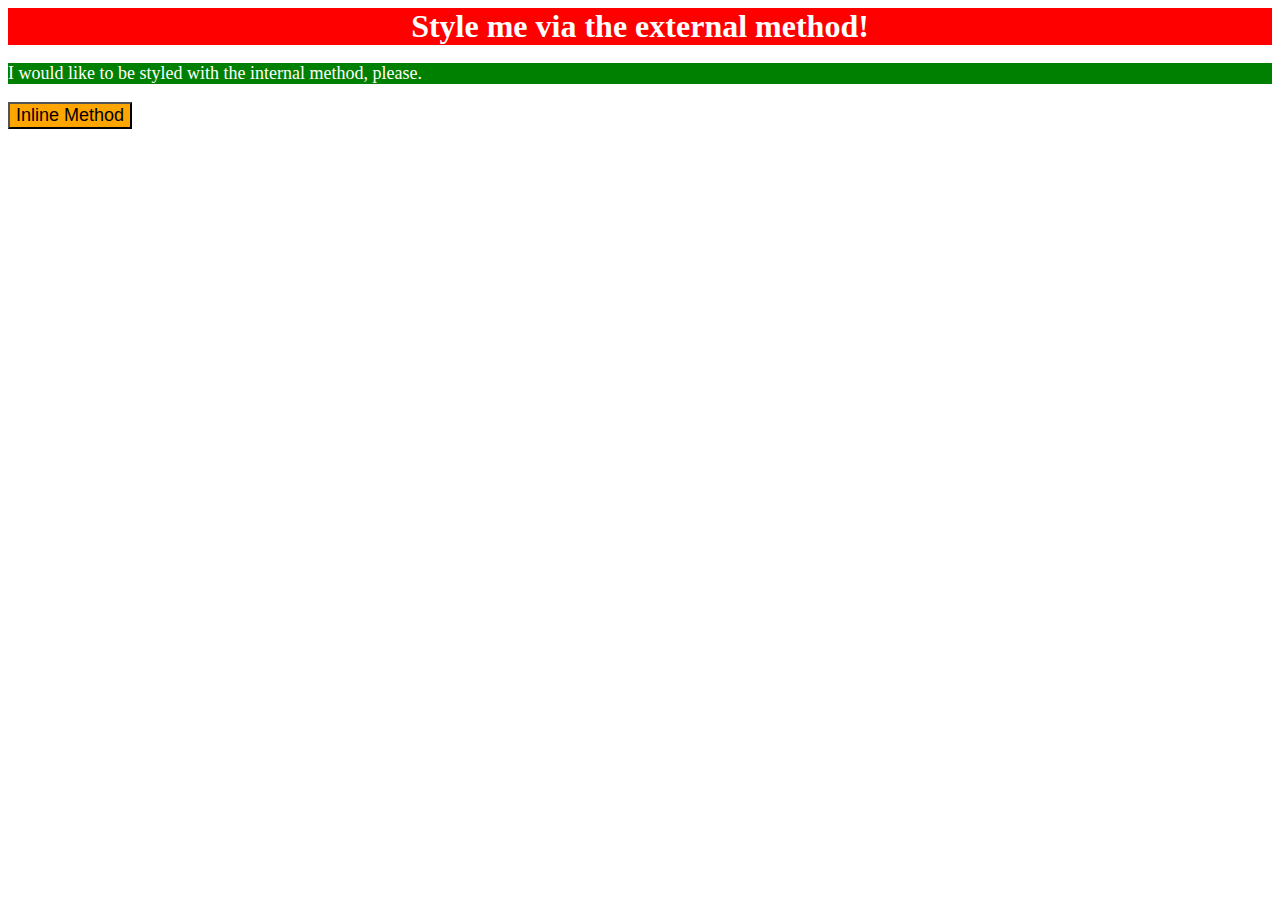
<file: foundations/intro-to-css/01-css-methods/index.html>
<!DOCTYPE html>
<html lang="en">

<head>
  <meta charset="UTF-8">
  <meta http-equiv="X-UA-Compatible" content="IE=edge">
  <meta name="viewport" content="width=device-width, initial-scale=1.0">
  <title>Methods for Adding CSS</title>
  <style>
    p {
      background-color: green;
      color: white;
      font-size: 18px;
    }
  </style>
  <link rel="stylesheet" href="styles.css">
</head>

<body>
  <div>Style me via the external method!</div>
  <p>I would like to be styled with the internal method, please.</p>
  <button style="background-color: orange; font-size: 18px;">Inline Method</button>
</body>

</html>
</file>
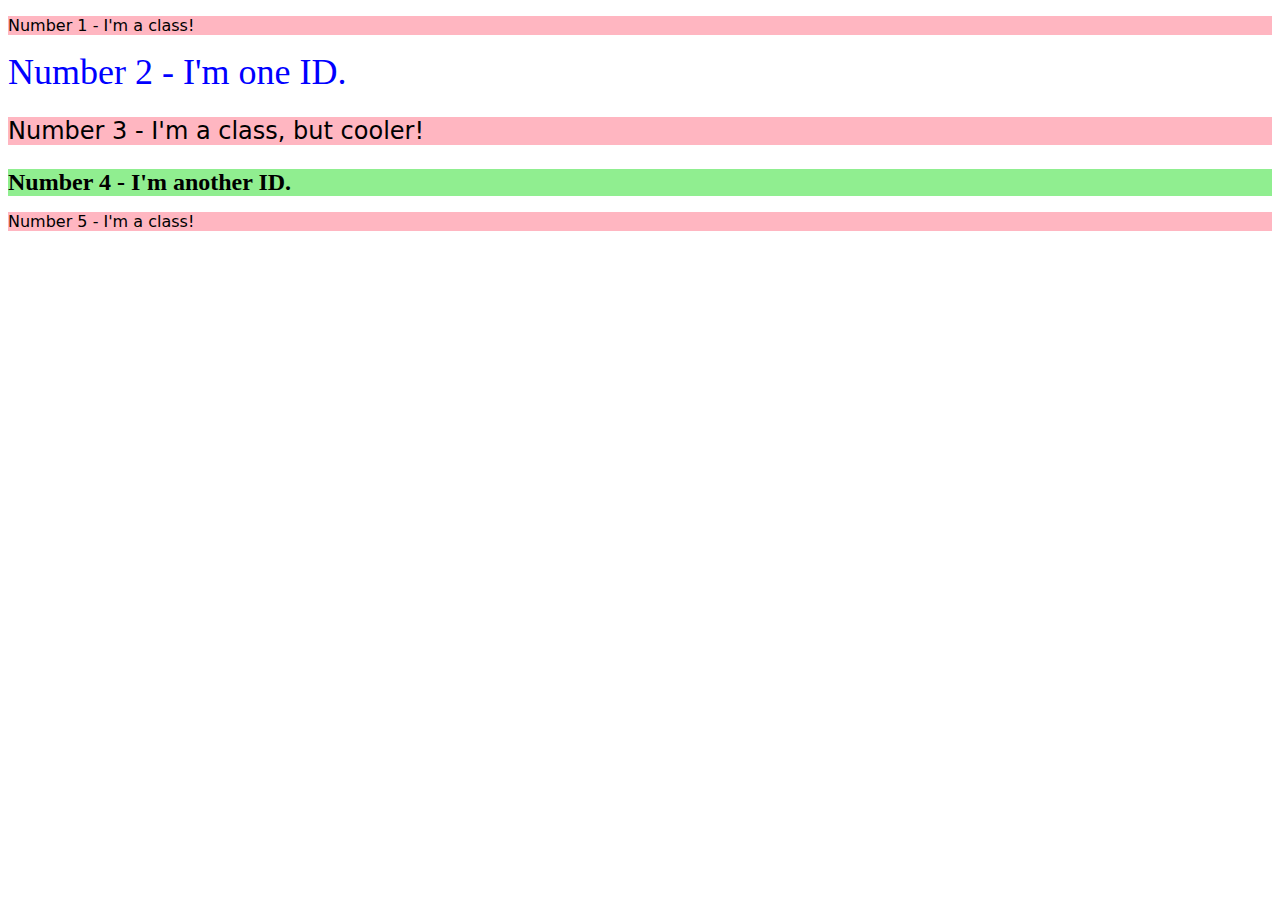
<file: foundations/intro-to-css/02-class-id-selectors/index.html>
<!DOCTYPE html>
<html lang="en">

<head>
  <meta charset="UTF-8">
  <meta http-equiv="X-UA-Compatible" content="IE=edge">
  <meta name="viewport" content="width=device-width, initial-scale=1.0">
  <title>Class and ID Selectors</title>
  <link rel="stylesheet" href="style.css">
</head>

<body>
  <p class="odd">Number 1 - I'm a class!</p>
  <div id="two">Number 2 - I'm one ID.</div>
  <!-- make the class name more in line as to what it does -->
  <p class="odd cool">Number 3 - I'm a class, but cooler!</p>
  <!-- since number 3 has the same font size as number 4, number 4 can include class cool -->
  <div id="four">Number 4 - I'm another ID.</div>
  <p class="odd">Number 5 - I'm a class!</p>
</body>

</html>
</file>
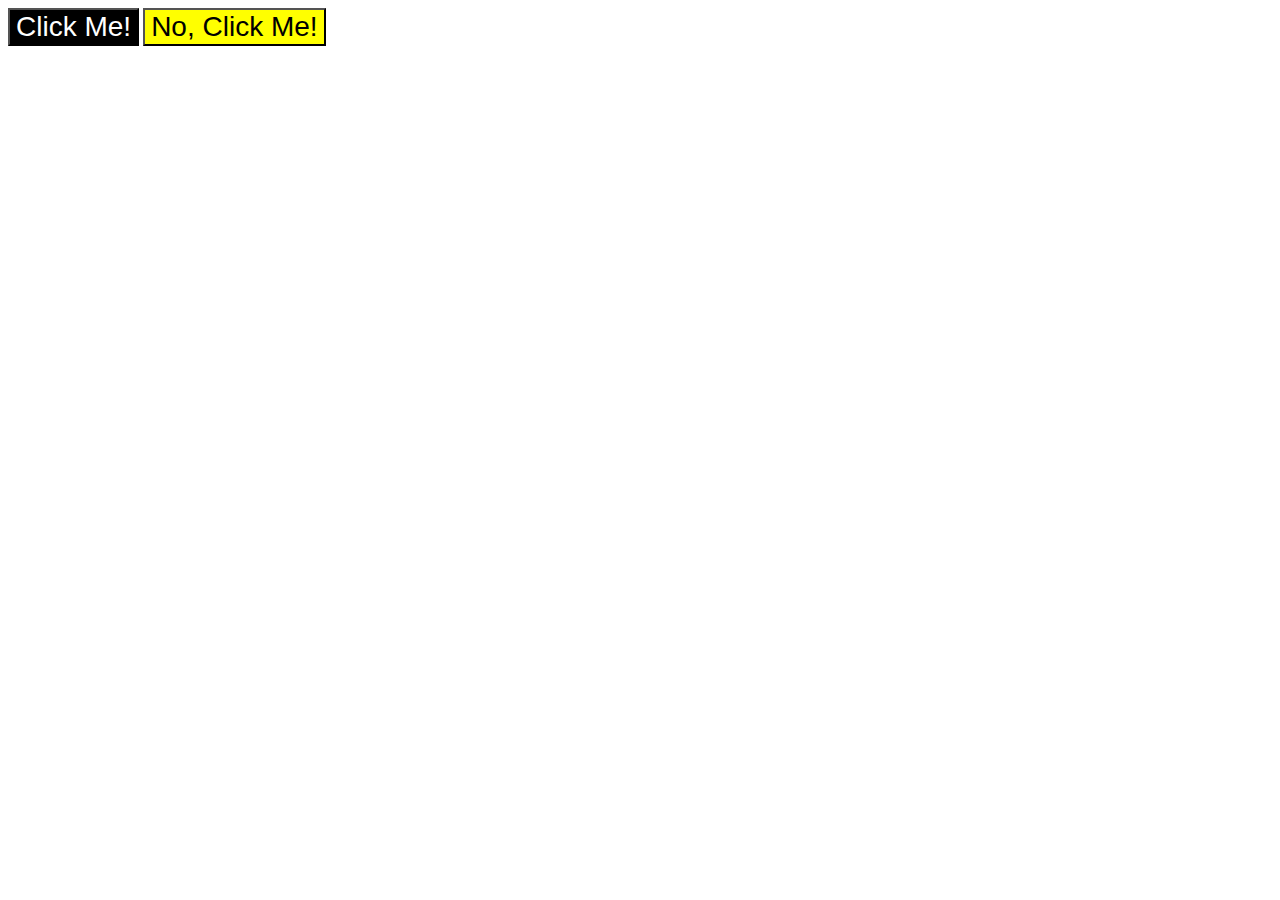
<file: foundations/intro-to-css/03-grouping-selectors/index.html>
<!DOCTYPE html>
<html lang="en">

<head>
  <meta charset="UTF-8">
  <meta http-equiv="X-UA-Compatible" content="IE=edge">
  <meta name="viewport" content="width=device-width, initial-scale=1.0">
  <title>Grouping Selectors</title>
  <link rel="stylesheet" href="style.css">
</head>

<body>
  <button class="button1">Click Me!</button>
  <button class="button2">No, Click Me!</button>
</body>

</html>
</file>
<file: foundations/intro-to-css/01-css-methods/styles.css>
div {
    background-color: red;
    color: white;
    font-weight: bold;
    text-align: center;
    font-size: 32px;
}
</file>
<file: foundations/intro-to-css/02-class-id-selectors/style.css>
.odd {
    background-color: lightpink;
    font-family: 'Verdana', 'DejaVu Sans', sans-serif;
}

.cool {
    font-size: 24px;
}

#two {
    color: blue;
    font-size: 36px;
}

#four {
    background-color: lightgreen;
    font-size: 24px;
    font-weight: bold;
}
</file>
<file: foundations/intro-to-css/03-grouping-selectors/style.css>
.button1,
.button2 {
    font-size: 28px;
    font-family: 'Helvetica', 'Times New Roman', sans-serif;
}

.button1 {
    background-color: black;
    color: white;
}

.button2 {
    background-color: yellow;
}
</file>
